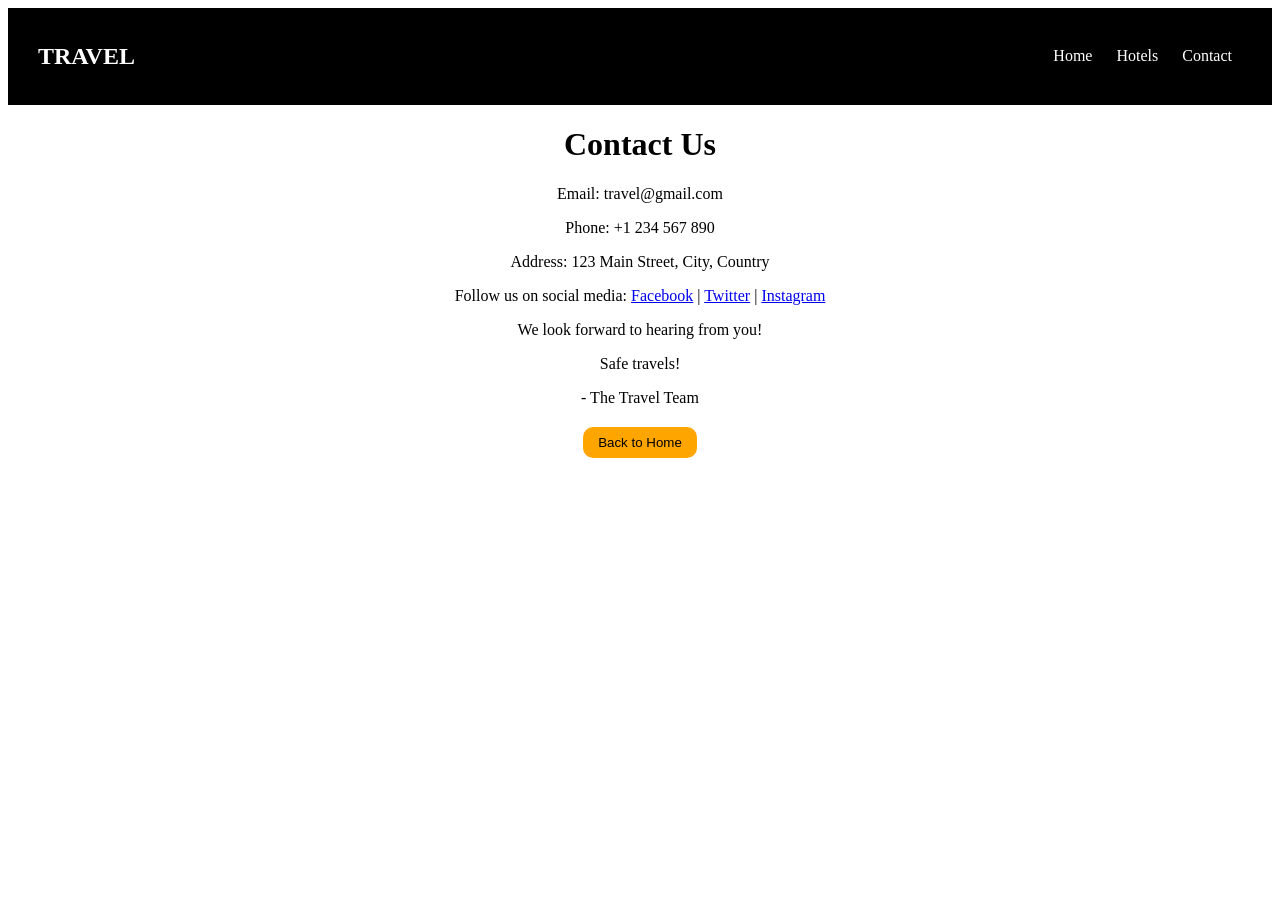
<file: TRAVEL/contact.html>
<!DOCTYPE html>
<html>
<head>
  <title>Contact</title>
  <link rel="stylesheet" href="style.css">
</head>

<body background="https://images.pexels.com/photos/21856199/pexels-photo-21856199.jpeg">

<div class="navbar">
  <h2>TRAVEL</h2>
  <div>
    <a href="index.html">Home</a>
    <a href="hotels.html">Hotels</a>
    <a href="contact.html">Contact</a>
  </div>
</div>

<h1 style="text-align:center;">Contact Us</h1>
<p style="text-align:center;">Email: travel@gmail.com</p>
<p style="text-align:center;">Phone: +1 234 567 890</p>
<p style="text-align:center;">Address: 123 Main Street, City, Country</p>
<p style="text-align:center;">Follow us on social media: 
  <a href="https://www.facebook.com">Facebook</a> | 
  <a href="https://www.twitter.com">Twitter</a> | 
  <a href="https://www.instagram.com">Instagram</a>
</p>
<p style="text-align:center;">We look forward to hearing from you!</p>
<p style="text-align:center;">Safe travels!</p>
<p style="text-align:center;">- The Travel Team</p>
<button onclick="window.location.href='index.html'" style="display:block; margin:20px auto;">Back to Home</button>
</body>
</html>
</file>
<file: TRAVEL/style.css>
/* BACKGROUND FULL COVER */

.home-bg{
  background:url("https://images.pexels.com/photos/10664000/pexels-photo-10664000.jpeg") no-repeat center/cover;
}
.contact.html, hotels.html{
  background:url("https://images.pexels.com/photos/21856199/pexels-photo-21856199.jpeg") no-repeat center/cover;
}
.hotels.html{
  background:url("https://images.pexels.com/photos/27524867/pexels-photo-27524867.jpeg") no-repeat center/cover;
}

/* NAVBAR */
.navbar{
  display:flex;
  justify-content:space-between;
  align-items:center;
  padding:15px 30px;
  background:black;
  color:white;
}

.navbar a{
  color:white;
  margin:10px;
  text-decoration:none;
}

/* HERO CENTER */
.hero{
  text-align:center;
  color:white;
  margin-top:80px;
}

/* CARDS CENTER */
.cards{
  display:flex;
  justify-content:center;
  gap:30px;
  margin-top:40px;
  flex-wrap:wrap;
}

.card{
  background:white;
  padding:15px;
  border-radius:15px;
  width:250px;
  text-align:center;
}

.card img{
  width:100%;
  height:150px;
  border-radius:10px;
  object-fit:cover;
}

/* ROOM BUTTONS */
.room-btns button{
  margin:3px;
  padding:5px;
  font-size:12px;
}

/* BUTTON */
button{
  background:orange;
  border:none;
  padding:8px 15px;
  border-radius:10px;
  cursor:pointer;
}

/* POPUP */
.popup{
  display:none;
  position:fixed;
  top:0;
  left:0;
  width:100%;
  height:100%;
  background:rgba(0,0,0,0.6);
  justify-content:center;
  align-items:center;
}

.popup-content{
  background:white;
  padding:20px;
  border-radius:10px;
  text-align:center;
}
</file>
